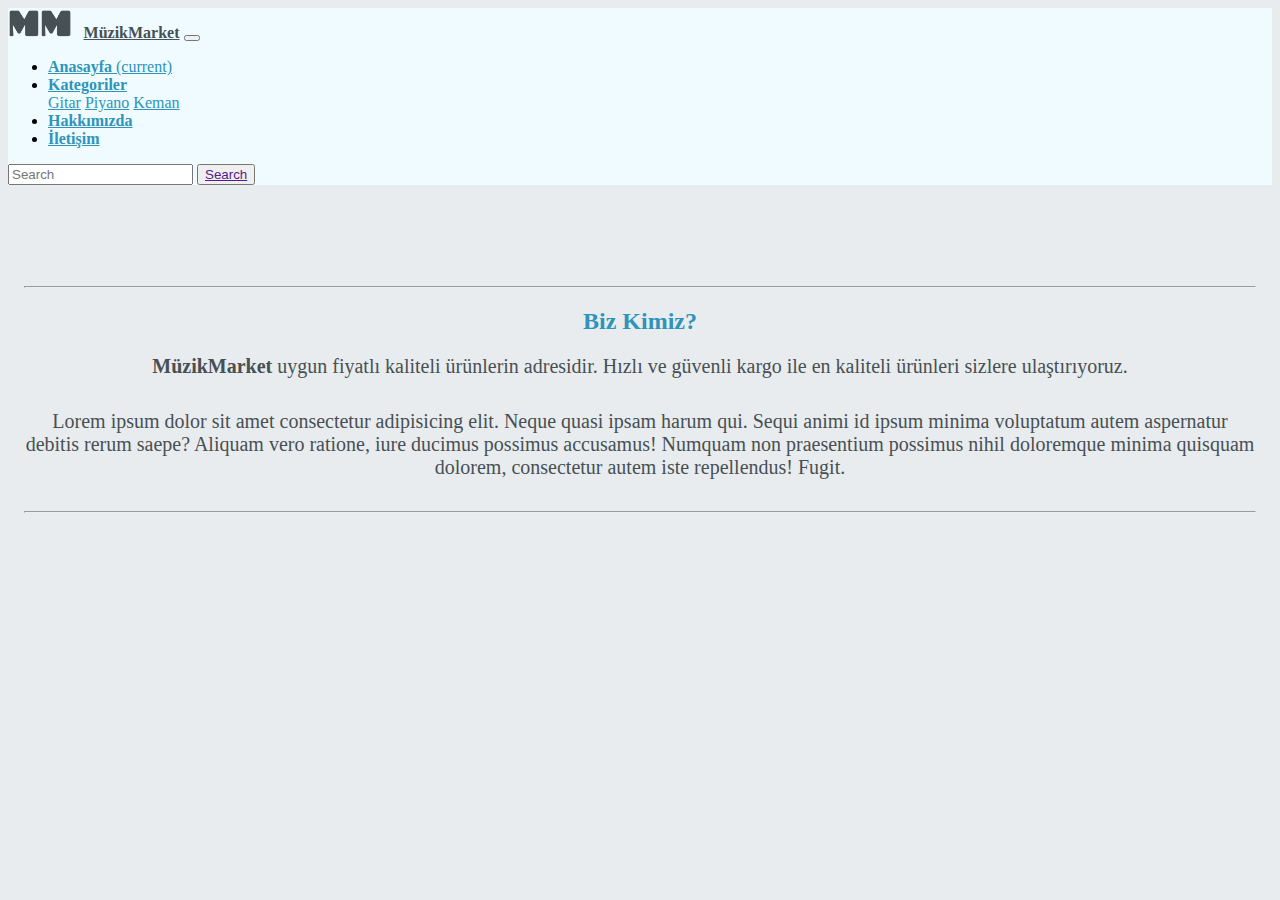
<file: hakkimizda.html>
<!doctype html>
<html lang="tr">

<head>
    <!-- Required meta tags -->
    <meta charset="utf-8">
    <meta name="viewport" content="width=device-width, initial-scale=1, shrink-to-fit=no">

    <!-- Bootstrap CSS -->
    <link rel="stylesheet" href="https://cdn.jsdelivr.net/npm/bootstrap@4.5.3/dist/css/bootstrap.min.css"
        integrity="sha384-TX8t27EcRE3e/ihU7zmQxVncDAy5uIKz4rEkgIXeMed4M0jlfIDPvg6uqKI2xXr2" crossorigin="anonymous">

</head>

<body style="background-color: #e9ecef ;">

    <nav class="navbar navbar-expand-lg navbar-light" style="background-color: #f0fbff;">
        <img style="margin-right: 8px;" src="images/MM-removebg-preview.png" height="30"
            class="d-inline-block align-top" alt="">
        <a class="navbar-brand" style="color: #475053;" href="index.html"><b>MüzikMarket</b></a>
        <button class="navbar-toggler" type="button" data-toggle="collapse" data-target="#navbarSupportedContent"
            aria-controls="navbarSupportedContent" aria-expanded="false" aria-label="Toggle navigation">
            <span class="navbar-toggler-icon"></span>
        </button>

        <div class="collapse navbar-collapse" id="navbarSupportedContent">
            <ul class="navbar-nav mr-auto">
                <li class="nav-item active ">
                    <a class="nav-link" style="color:  #2e94b9;;" href="index.html"><b>Anasayfa</b> <span
                            class="sr-only">(current)</span></a>
                </li>

                <li class="nav-item dropdown">
                    <a class="nav-link dropdown-toggle" style="color:  #2e94b9;;" href="#" id="navbarDropdown"
                        role="button" data-toggle="dropdown" aria-haspopup="true" aria-expanded="false">
                        <b>Kategoriler</b>
                    </a>
                    <div class="dropdown-menu" aria-labelledby="navbarDropdown">
                        <a class="dropdown-item" style="color:  #2e94b9;;" href="gitar.html">Gitar</a>
                        <a class="dropdown-item" style="color:  #2e94b9;;" href="piyano.html">Piyano</a>
                        <a class="dropdown-item" style="color:  #2e94b9;;" href="keman.html">Keman</a>
                    </div>
                </li>
                <li class="nav-item">
                    <a class="nav-link" style="color:  #2e94b9;;" href="hakkimizda.html"><b>Hakkımızda</b></a>
                </li>
                <li class="nav-item">
                    <a class="nav-link" style="color:  #2e94b9;;" href="iletisim.html"><b>İletişim</b></a>
                </li>

            </ul>
            <form class="form-inline my-2 my-lg-0">
                <input class="form-control mr-sm-2" type="search" placeholder="Search" aria-label="Search">
                <button class="btn btn-outline-dark my-2 my-sm-0 bg-dark" type="submit"><a class="text-light"
                        href="">Search</a></button>
            </form>
        </div>
    </nav>




    <!--jumbotron-->
    <div class="jumbotron" style="margin: 16px; margin-bottom: 0px; margin-top: 8%;">
        <hr class="my-4">
        <h2 style="text-align: center;color: #2e94b9; font-weight: 600; " class="display-4">
            <b>Biz Kimiz?</b>
        </h2>
        <p style="text-align: center; margin-top: 16px ; margin-bottom: 32px; color: #475053; font-size: 20px; font-weight: 400; "
            class="lead"><span style="font-weight: 700;">MüzikMarket</span> uygun fiyatlı
            kaliteli ürünlerin
            adresidir. Hızlı ve güvenli kargo ile en kaliteli ürünleri sizlere ulaştırıyoruz.</p>
        <p style="text-align: center; margin-top: 16px ; margin-bottom: 32px; color: #475053; font-size: 20px; font-weight: 400; "
            class="lead">Lorem ipsum dolor sit amet consectetur adipisicing elit. Neque quasi ipsam harum qui. Sequi
            animi id ipsum minima voluptatum autem aspernatur debitis rerum saepe? Aliquam vero ratione, iure ducimus
            possimus accusamus! Numquam non praesentium possimus nihil doloremque minima quisquam dolorem, consectetur
            autem iste repellendus! Fugit.</p>
        <hr class="my-4">
    </div>




    <!-- Optional JavaScript; choose one of the two! -->

    <!-- Option 1: jQuery and Bootstrap Bundle (includes Popper) -->
    <script src="https://code.jquery.com/jquery-3.5.1.slim.min.js"
        integrity="sha384-DfXdz2htPH0lsSSs5nCTpuj/zy4C+OGpamoFVy38MVBnE+IbbVYUew+OrCXaRkfj"
        crossorigin="anonymous"></script>
    <script src="https://cdn.jsdelivr.net/npm/bootstrap@4.5.3/dist/js/bootstrap.bundle.min.js"
        integrity="sha384-ho+j7jyWK8fNQe+A12Hb8AhRq26LrZ/JpcUGGOn+Y7RsweNrtN/tE3MoK7ZeZDyx"
        crossorigin="anonymous"></script>

    <!-- Option 2: jQuery, Popper.js, and Bootstrap JS
    <script src="https://code.jquery.com/jquery-3.5.1.slim.min.js" integrity="sha384-DfXdz2htPH0lsSSs5nCTpuj/zy4C+OGpamoFVy38MVBnE+IbbVYUew+OrCXaRkfj" crossorigin="anonymous"></script>
    <script src="https://cdn.jsdelivr.net/npm/popper.js@1.16.1/dist/umd/popper.min.js" integrity="sha384-9/reFTGAW83EW2RDu2S0VKaIzap3H66lZH81PoYlFhbGU+6BZp6G7niu735Sk7lN" crossorigin="anonymous"></script>
    <script src="https://cdn.jsdelivr.net/npm/bootstrap@4.5.3/dist/js/bootstrap.min.js" integrity="sha384-w1Q4orYjBQndcko6MimVbzY0tgp4pWB4lZ7lr30WKz0vr/aWKhXdBNmNb5D92v7s" crossorigin="anonymous"></script>
    -->
</body>

</html>
</file>
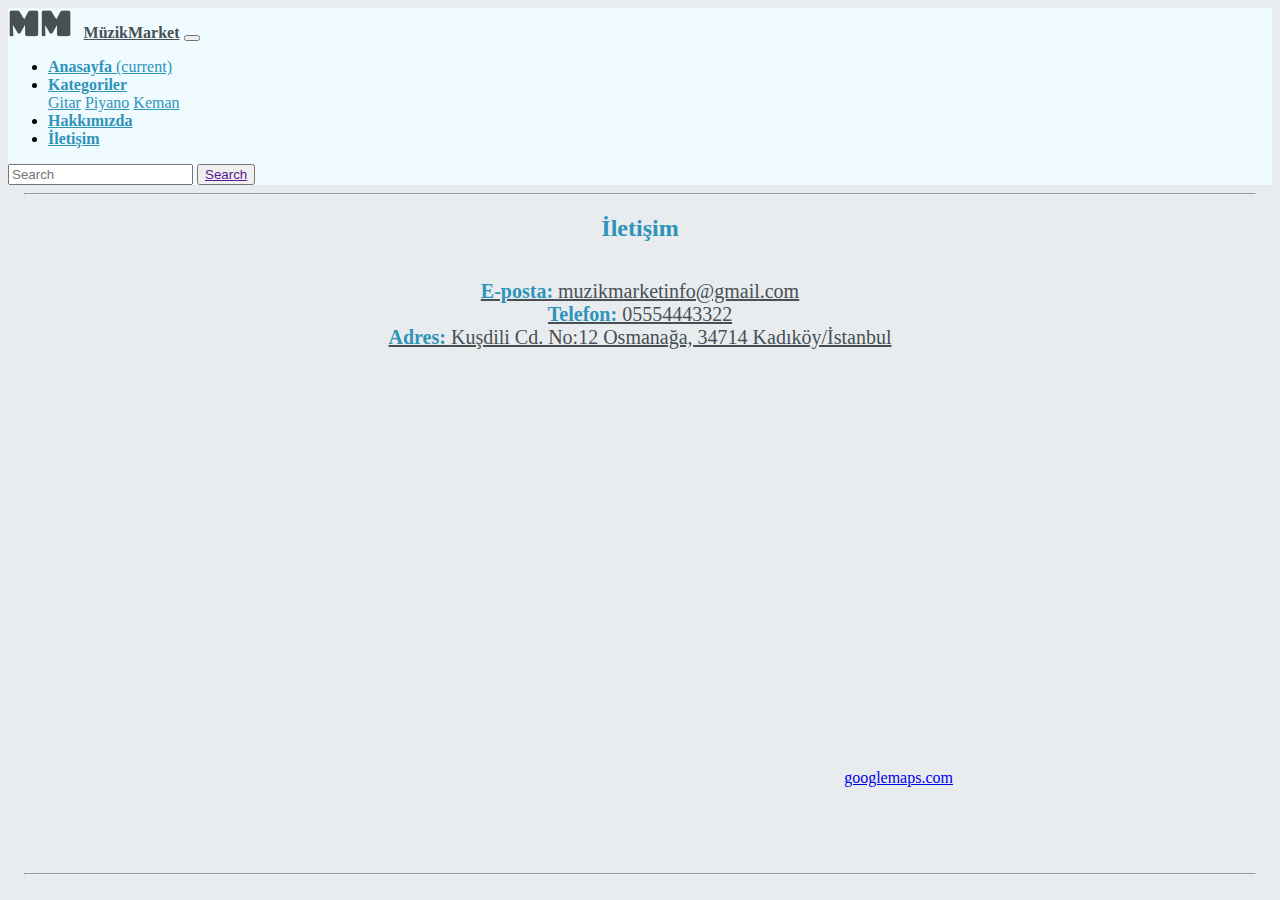
<file: iletisim.html>
<!doctype html>
<html lang="tr">

<head>
    <!-- Required meta tags -->
    <meta charset="utf-8">
    <meta name="viewport" content="width=device-width, initial-scale=1, shrink-to-fit=no">
    <link rel="stylesheet" href="style.css">

    <!-- Bootstrap CSS -->
    <link rel="stylesheet" href="https://cdn.jsdelivr.net/npm/bootstrap@4.5.3/dist/css/bootstrap.min.css"
        integrity="sha384-TX8t27EcRE3e/ihU7zmQxVncDAy5uIKz4rEkgIXeMed4M0jlfIDPvg6uqKI2xXr2" crossorigin="anonymous">

</head>

<body style="background-color: #e9ecef ;">

    <nav class="navbar navbar-expand-lg navbar-light" style="background-color: #f0fbff;">
        <img style="margin-right: 8px;" src="images/MM-removebg-preview.png" height="30"
            class="d-inline-block align-top" alt="">
        <a class="navbar-brand" style="color: #475053;" href="index.html"><b>MüzikMarket</b></a>
        <button class="navbar-toggler" type="button" data-toggle="collapse" data-target="#navbarSupportedContent"
            aria-controls="navbarSupportedContent" aria-expanded="false" aria-label="Toggle navigation">
            <span class="navbar-toggler-icon"></span>
        </button>

        <div class="collapse navbar-collapse" id="navbarSupportedContent">
            <ul class="navbar-nav mr-auto">
                <li class="nav-item active ">
                    <a class="nav-link" style="color:  #2e94b9;;" href="index.html"><b>Anasayfa</b> <span
                            class="sr-only">(current)</span></a>
                </li>

                <li class="nav-item dropdown">
                    <a class="nav-link dropdown-toggle" style="color:  #2e94b9;;" href="#" id="navbarDropdown"
                        role="button" data-toggle="dropdown" aria-haspopup="true" aria-expanded="false">
                        <b>Kategoriler</b>
                    </a>
                    <div class="dropdown-menu" aria-labelledby="navbarDropdown">
                        <a class="dropdown-item" style="color:  #2e94b9;;" href="gitar.html">Gitar</a>
                        <a class="dropdown-item" style="color:  #2e94b9;;" href="piyano.html">Piyano</a>
                        <a class="dropdown-item" style="color:  #2e94b9;;" href="keman.html">Keman</a>
                    </div>
                </li>
                <li class="nav-item">
                    <a class="nav-link" style="color:  #2e94b9;;" href="hakkimizda.html"><b>Hakkımızda</b></a>
                </li>
                <li class="nav-item">
                    <a class="nav-link" style="color:  #2e94b9;;" href="iletisim.html"><b>İletişim</b></a>
                </li>

            </ul>
            <form class="form-inline my-2 my-lg-0">
                <input class="form-control mr-sm-2" type="search" placeholder="Search" aria-label="Search">
                <button class="btn btn-outline-dark my-2 my-sm-0 bg-dark" type="submit"><a class="text-light"
                        href="">Search</a></button>
            </form>
        </div>
    </nav>




    <!--jumbotron-->
    <div class="jumbotron" style="margin: 16px; margin-bottom: 0px; text-align: center; margin-top: 0px;">
        <hr class="my-4">
        <h2 style="text-align: center;color: #2e94b9; font-weight: 600; " class="display-4">
            <b>İletişim</b>
        </h2>
        <br>
        <a href="mailto:mertkocak.2811@gmail.com"
            style="text-align: center; margin-top: 16px ; margin-bottom: 32px; color: #475053; font-size: 20px; font-weight: 500; "
            class="lead"><span style="font-weight: 800; color: #2e94b9;">E-posta:</span> muzikmarketinfo@gmail.com</a>
        <br>
        <a href="tel:+905554443322"
            style="text-align: center; margin-top: 16px ; margin-bottom: 32px; color: #475053; font-size: 20px; font-weight: 500; "
            class="lead"><span style="font-weight: 800; color: #2e94b9;">Telefon:</span> 05554443322</a>
        <br>
        <a href="https://maps.google.com/maps?q=istanbul%20kad%C4%B1k%C3%B6y&t=k&z=13&ie=UTF8&iwloc=&output=embed"
            style="text-align: center; margin-top: 16px ; margin-bottom: 32px; color: #475053; font-size: 20px; font-weight: 500; "
            class="lead"><span style="font-weight: 800; color: #2e94b9;">Adres: </span>Kuşdili Cd. No:12
            Osmanağa, 34714 Kadıköy/İstanbul</a>
        <br>
        <div class="mapouter center" style="margin-top: 16px;">
            <div class="gmap_canvas"><iframe width="600" height="400" id="gmap_canvas"
                    src="https://maps.google.com/maps?q=istanbul%20kad%C4%B1k%C3%B6y&t=k&z=13&ie=UTF8&iwloc=&output=embed"
                    frameborder="" scrolling="no" marginheight="0" marginwidth="0"></iframe><a
                    href="https://123movies-to.org"></a><br>
                <style>
                    .mapouter {
                        position: relative;
                        text-align: right;
                        height: 500px;
                        width: 626px;
                    }
                </style><a href="https://www.embedgooglemap.net">googlemaps.com</a>
                <style>
                    .gmap_canvas {
                        overflow: hidden;
                        background: none !important;
                        height: 500px;
                        width: 626px;
                        border-radius: 8px;
                    }
                </style>
            </div>
        </div>
        <hr class="my-4">
    </div>




    <!-- Optional JavaScript; choose one of the two! -->

    <!-- Option 1: jQuery and Bootstrap Bundle (includes Popper) -->
    <script src="https://code.jquery.com/jquery-3.5.1.slim.min.js"
        integrity="sha384-DfXdz2htPH0lsSSs5nCTpuj/zy4C+OGpamoFVy38MVBnE+IbbVYUew+OrCXaRkfj"
        crossorigin="anonymous"></script>
    <script src="https://cdn.jsdelivr.net/npm/bootstrap@4.5.3/dist/js/bootstrap.bundle.min.js"
        integrity="sha384-ho+j7jyWK8fNQe+A12Hb8AhRq26LrZ/JpcUGGOn+Y7RsweNrtN/tE3MoK7ZeZDyx"
        crossorigin="anonymous"></script>

    <!-- Option 2: jQuery, Popper.js, and Bootstrap JS
    <script src="https://code.jquery.com/jquery-3.5.1.slim.min.js" integrity="sha384-DfXdz2htPH0lsSSs5nCTpuj/zy4C+OGpamoFVy38MVBnE+IbbVYUew+OrCXaRkfj" crossorigin="anonymous"></script>
    <script src="https://cdn.jsdelivr.net/npm/popper.js@1.16.1/dist/umd/popper.min.js" integrity="sha384-9/reFTGAW83EW2RDu2S0VKaIzap3H66lZH81PoYlFhbGU+6BZp6G7niu735Sk7lN" crossorigin="anonymous"></script>
    <script src="https://cdn.jsdelivr.net/npm/bootstrap@4.5.3/dist/js/bootstrap.min.js" integrity="sha384-w1Q4orYjBQndcko6MimVbzY0tgp4pWB4lZ7lr30WKz0vr/aWKhXdBNmNb5D92v7s" crossorigin="anonymous"></script>
    -->
</body>

</html>
</file>
<file: style.css>
.center {
    margin-left: auto;
    margin-right: auto;
    margin-top: 0px;
    margin-bottom: 0px;

}
</file>
